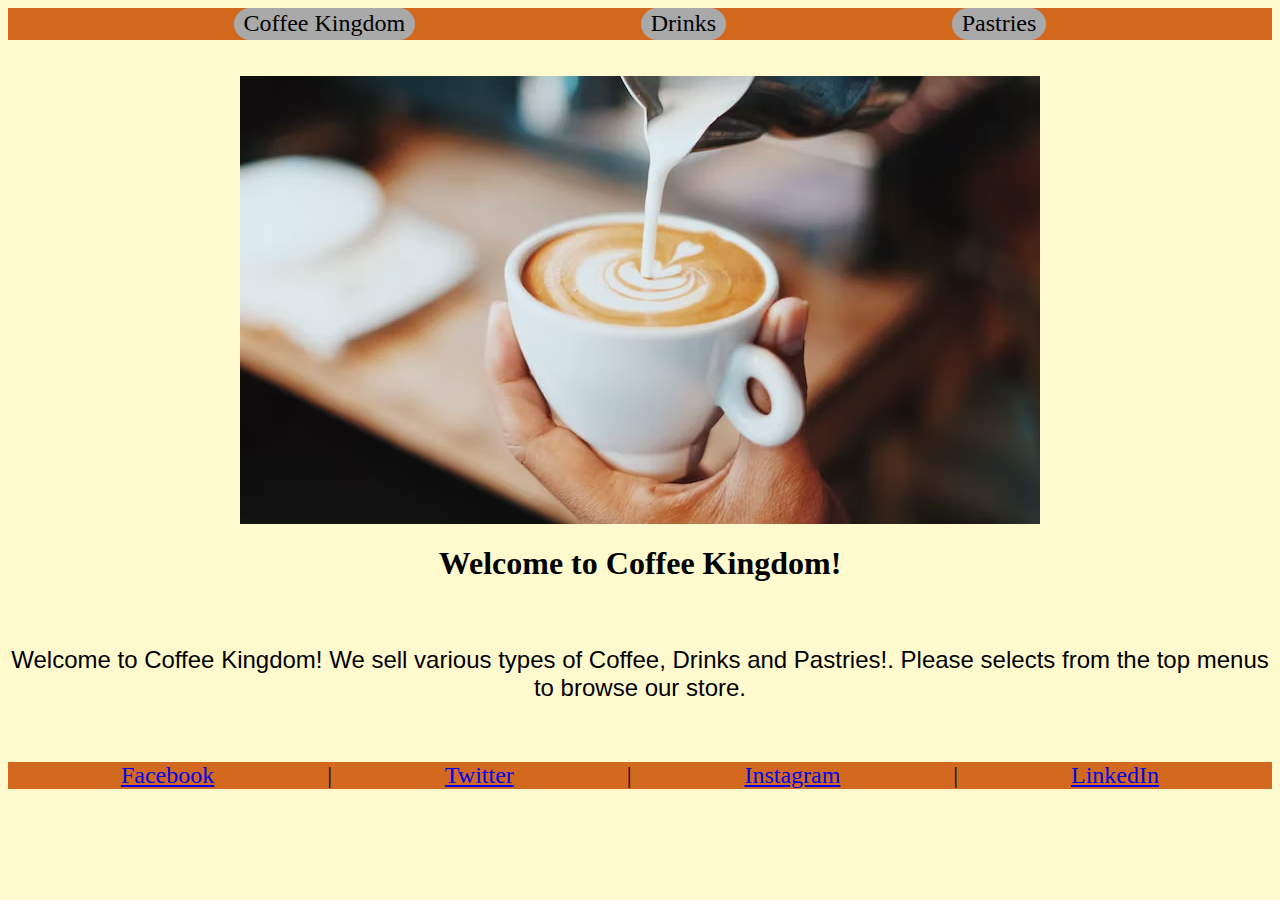
<file: index.html>
<!DOCTYPE html>
<html lang="en">
<head>
    <meta charset="UTF-8">
    <meta name="viewport" content="width=device-width, initial-scale=1.0">
    <title>Homepage</title>
    <link rel="stylesheet" href="style.css">
</head>
<body>
        <div class="navbar">
            <a class="navbutton" href="index.html">Coffee Kingdom</a>
            <a class="navbutton" href="drinks.html">Drinks</a>
            <a class="navbutton" href="pastries.html">Pastries</a>
        </div>
          <br>
          <br>
        <div class="latte-center">
            <img src="./Images/latte.jpeg" class="latte" />
        </div>
    <h1>Welcome to Coffee Kingdom!</h1>

          <br>

        <p>Welcome to Coffee Kingdom! We sell various types of Coffee, Drinks and Pastries!. Please selects from the top menus to browse our store.</p>



























    <br>    
    <br>

    <footer>
        <a href="https://www.facebook.com/">Facebook</a>
        <a>|</a>
        <a href="https://twitter.com/">Twitter</a> 
        <a>|</a>
        <a href="https://www.instagram.com/">Instagram</a>
        <a>|</a>
        <a href="https://www.linkedin.com/">LinkedIn</a>
    </footer>


</body>
</html>
</file>
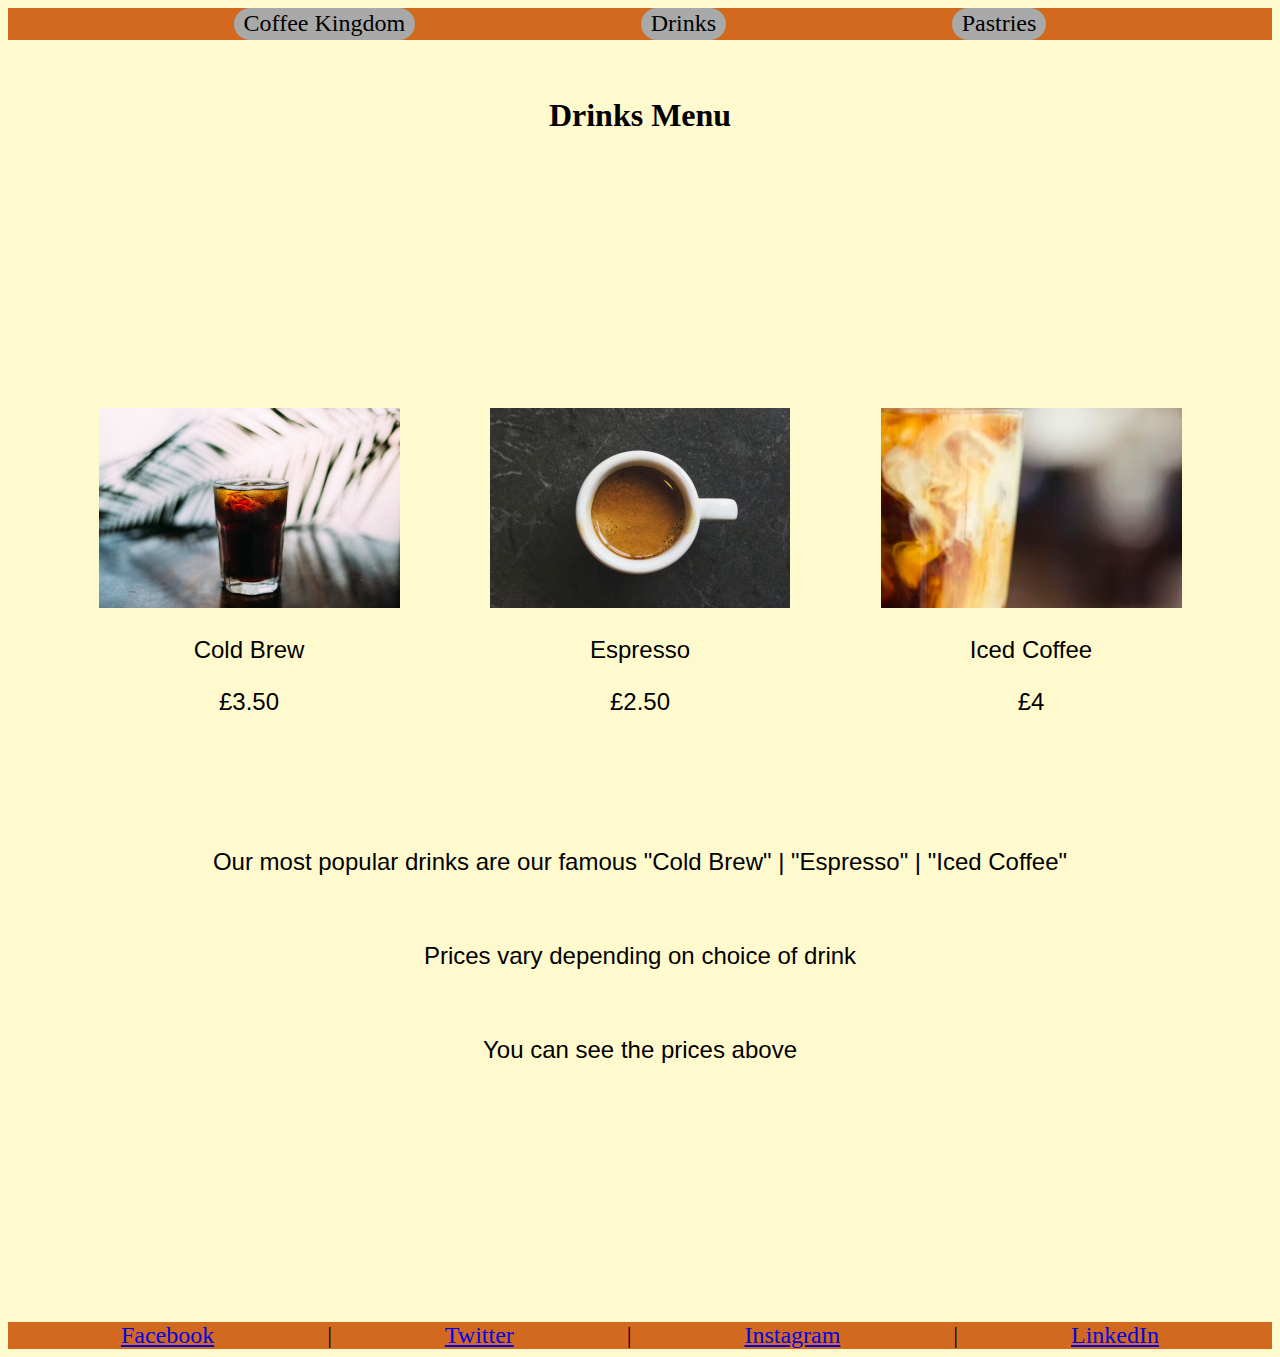
<file: drinks.html>
<!DOCTYPE html>
<html lang="en">
<head>
    <meta charset="UTF-8">
    <meta name="viewport" content="width=device-width, initial-scale=1.0">
    <title>Drinks</title>
    <link rel="stylesheet" href="style.css">
</head>
<body>
    <div class="navbar">
        <a class="navbutton" href="index.html">Coffee Kingdom</a>
        <a class="navbutton" href="drinks.html">Drinks</a>
        <a class="navbutton" href="pastries.html">Pastries</a>
    </div>
        <br>
        <br>
    <h1>Drinks Menu</h1>
    <br>
    <br>
    <br>
    <br>
    <br>
    <br>
    <br>
    <br>
    <br>
    <br>
    <br>
    <br>
    <br>
    <br>

    <div class="threepics">
        <div>
        <img src="./Images/cold_brew.jpeg" class="coldbrew"> 
        <p>Cold Brew</p>
        <p>£3.50</p>
        </div>
        <div>
        <img src="./Images/espresso.jpeg"> 
        <p>Espresso</p>
        <p>£2.50</p>
        </div>
        <div>
        <img src="./Images/iced_coffee.jpeg">
        <p>Iced Coffee</p>
        <p>£4</p>
        </div>
    </div>
    <br>
    <br>
    <br>
    <p>Our most popular drinks are our famous "Cold Brew" | "Espresso" | "Iced Coffee"
    </p>
    <br>
    <p>Prices vary depending on choice of drink</p>
    <br>
    <p>You can see the prices above</p> 
    <br>
    <br>
    <br>
    <br>
    <br>
    <br>
    <br>
    <br>
    <br>
    <br>
    <br>
    <br>
    <br>
    








    <footer>
        <a href="https://www.facebook.com/">Facebook</a>
        <a>|</a>
        <a href="https://twitter.com/">Twitter</a> 
        <a>|</a>
        <a href="https://www.instagram.com/">Instagram</a>
        <a>|</a>
        <a href="https://www.linkedin.com/">LinkedIn</a>
    </footer>


</body>
</html>
</file>
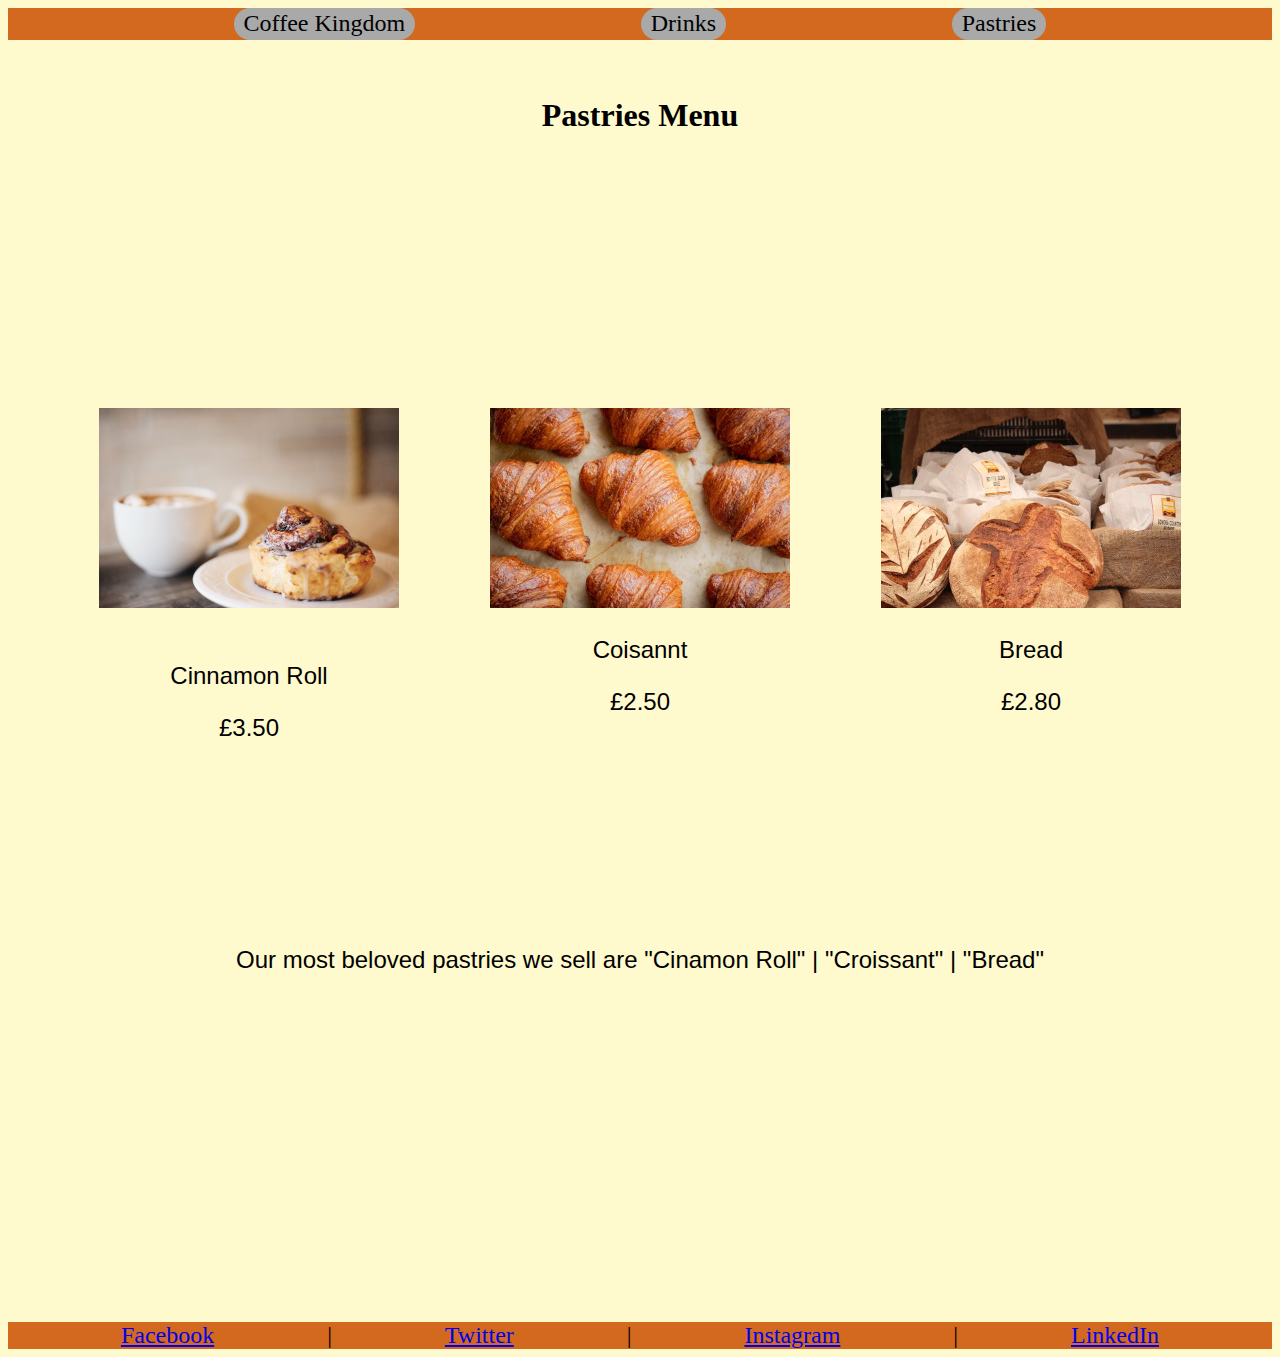
<file: pastries.html>
<!DOCTYPE html>
<html lang="en">
<head>
    <meta charset="UTF-8">
    <meta name="viewport" content="width=device-width, initial-scale=1.0">
    <title>Pastries</title>
    <link rel="stylesheet" href="style.css">
</head>
<body>
    <div class="navbar">
        <a class="navbutton" href="index.html">Coffee Kingdom</a>
        <a class="navbutton" href="drinks.html">Drinks</a>
        <a class="navbutton" href="pastries.html">Pastries</a>
    </div>
    <br>
    <br>
        <h1>Pastries Menu</h1>
        <br>
        <br>
        <br>
        <br>
        <br>
        <br>
        <br>
        <br>
        <br>
        <br>
        <br>
        <br>
        <br>
        <br>
   


    <div class="pastries">
        <div>
        <img src="./Images/cinnamon_roll.jpeg" class="pastries"> 
        <p>Cinnamon Roll</p>
        <p>£3.50</p>
        </div>
        <div>
        <img src="./Images/croissant.jpeg"> 
        <p>Coisannt</p>
        <p>£2.50</p>
        </div>
        <div>
        <img src="./Images/bread.jpeg">
        <p>Bread</p>
        <p>£2.80</p>
        </div>
     </div>
    <br>
    <br>
    <br>
    <br>
    <br>
    <br>
    <br>
    
    <p>Our most beloved pastries we sell are "Cinamon Roll" | "Croissant" | "Bread"</p>

    <br>
    <br>
    <br>
    <br>
    <br>
    <br>
    <br>
    <br>
    <br>
    <br>
    <br>
    <br>
    <br>
    <br>
    <br>
    <br>
    <br>
    <br>


    <footer>
        <a href="https://www.facebook.com/">Facebook</a>
        <a>|</a>
        <a href="https://twitter.com/">Twitter</a> 
        <a>|</a>
        <a href="https://www.instagram.com/">Instagram</a>
        <a>|</a>
        <a href="https://www.linkedin.com/">LinkedIn</a>
    </footer>


</body>
</html>
</file>
<file: style.css>
body {
    background-color:lemonchiffon;
}

.latte-center {
    display: flex;
    justify-content:center;
    align-items:center;
}

.pastries {
    display: flex;
    flex-direction: row;
    justify-content: space-evenly;
    /* border: solid 2px pink; */
    padding-bottom: 30px;
}


.threepics {
    display: flex;
    flex-direction: row;
    justify-content: space-evenly;
    /* border: solid 2px pink; */
    padding-bottom: 30px;

}


.navbar {
    display: flex;
    flex-direction: row;
    justify-content: space-evenly;
    background-color:chocolate;
    font-size: 18pt;
}

.navbutton {
    /* border: solid blue 1px; */
    background-color:darkgray;
    border-radius: 20px;
    padding-left: 10px;
    padding-right: 10px;
    padding-bottom: 3px;
    padding-top: 2px;
    text-decoration: none;
    color: black;
}

h1 {
    border: 20px;
    text-align: center;
    color:black;
    font-family: "Mirza", serif;
    font-weight: 600;
    font-style: normal; 
}






p {
    color: black;
    text-align: center;
    font-size: x-large;
    font-family:Arial, Helvetica, sans-serif
}









footer {
    display: flex;
    flex-direction: row;
    justify-content: space-evenly;
    background-color: chocolate;
    font-size: 18pt;
    color: black;
}
</file>
